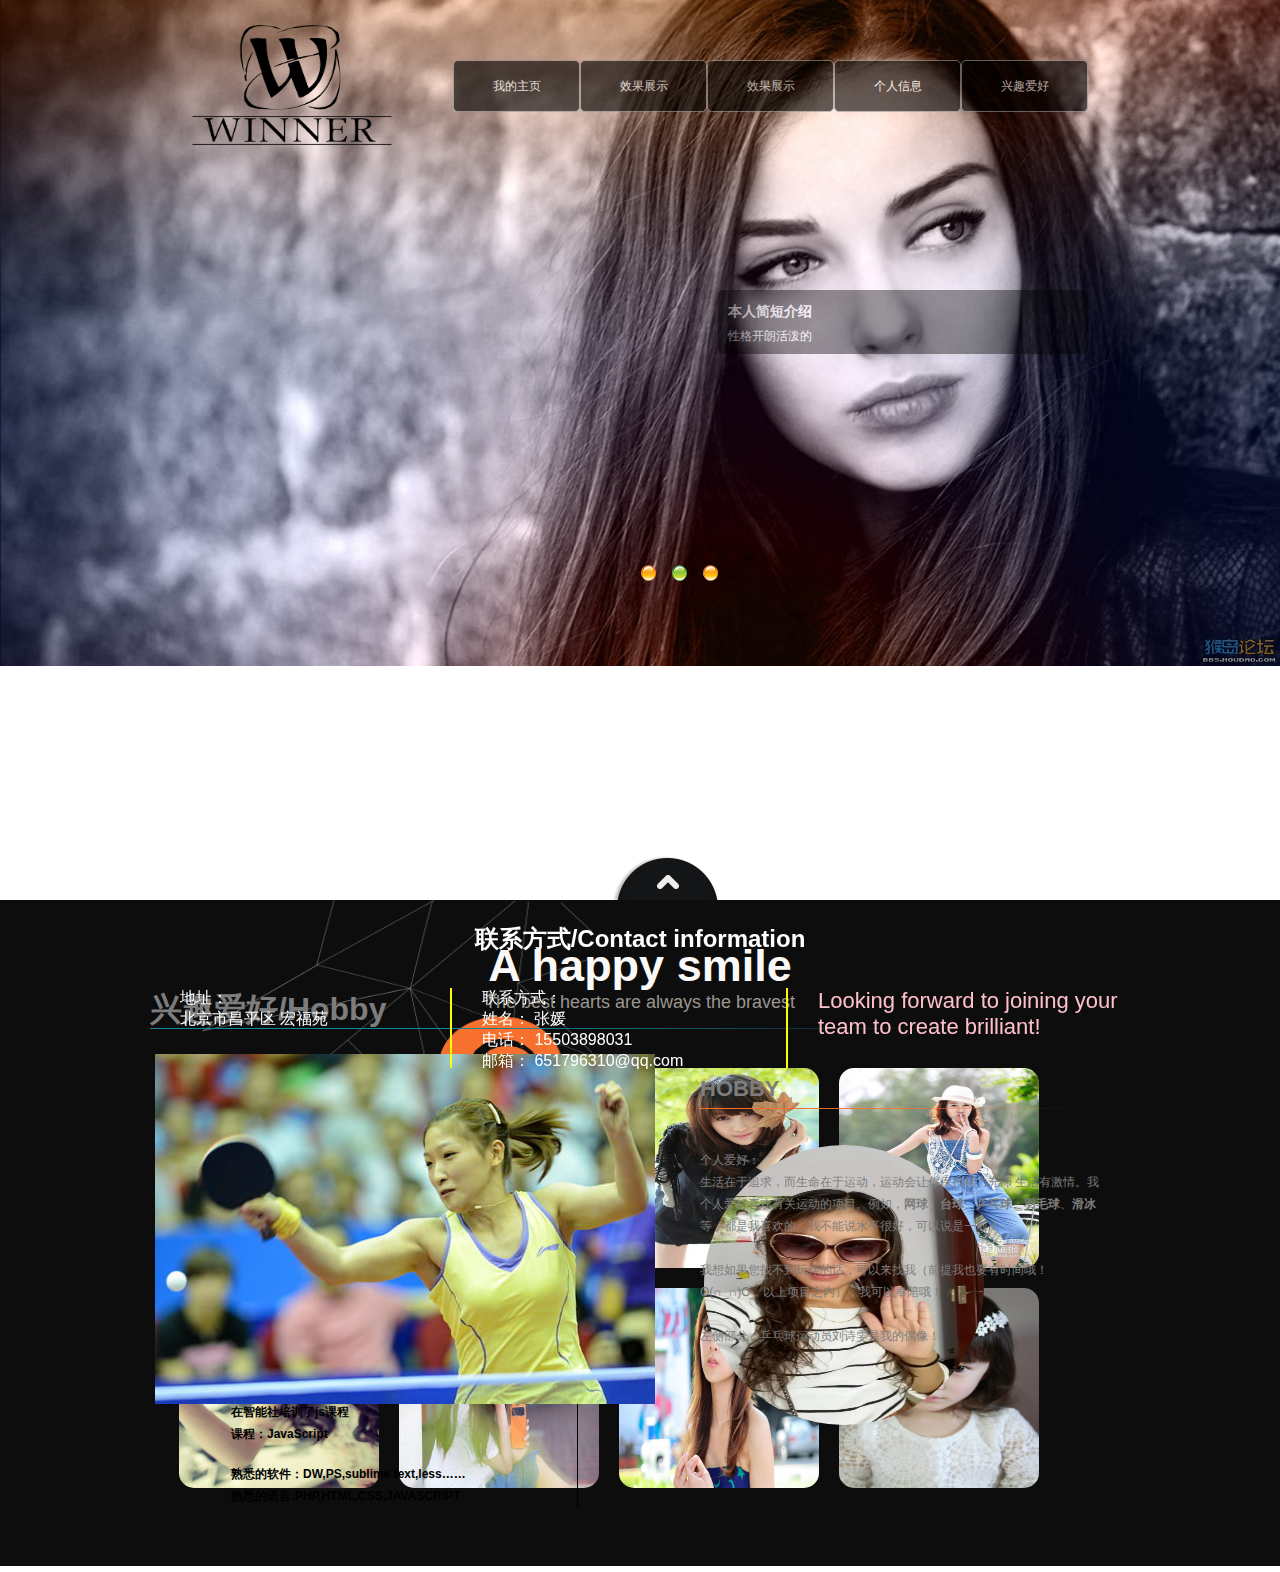
<file: index.html>
<!DOCTYPE html>
<html lang="ch">
<head>
	<meta charset="UTF-8">
	<title>Document</title>
	<link rel="stylesheet" type="text/css" href="style/common.css">
	<link rel="stylesheet" type="text/css" href="style/index.css">
	<script src="js/end-move.js"></script>
	<script src="js/doMove.js"></script>
	<script src="js/index.js"></script>
	
	
</head>
<body>
	<div id="wrap_box">
		<div id="header">
		<div id="top" class="clearfix">
			<div class="cz">
				<ol>
				<li class="active"></li>
				<li></li>
				<li></li>
				</ol>
				<ul>
				<li style="opacity:1;"><img src="img/01.jpg"  alt=""></li>
				<li><img src="img/02.jpg"  alt=""></li>
				<li><img src="img/03.jpg"  alt=""></li>
				</ul>
			</div>
			<div class="logo">
				<a href="javascript:;"><img src="img/logo.png" height="120" width="200" alt=""></a>
			</div>
			<div class="personal" id="personal">
				<h2>本人简短介绍</h2>
				<p></p>
			</div>
		</div>
		</div>
		<div id="wrap">
		<div class="scroll_con">
			<h1>Never say die</h1>
			<p>Don't give up and Don't give in.</p>
			<div id="con_box">
				<div id="bar_con">
					<div id="bar_ul" class="clearfix">
						<ul>
							<li><img src="img/04.jpg" alt=""></li>
							<li><img src="img/05.jpg"alt=""></li>
							<li><img src="img/06.jpg" alt=""></li>
							<li><img src="img/07.jpg"></li>
							<li><img src="img/08.jpg" alt=""></li>
							<li><img src="img/09.jpg" alt=""></li>
							<li><img src="img/010.jpg" alt=""></li>
							<li><img src="img/011.jpg" alt=""></li>
							<li><img src="img/04.jpg" alt=""></li>
							<li><img src="img/05.jpg"alt=""></li>
							<li><img src="img/06.jpg" alt=""></li>
							<li><img src="img/07.jpg" alt=""></li>
							<li><img src="img/08.jpg" alt=""></li>
							<li><img src="img/09.jpg" alt=""></li>
							<li><img src="img/010.jpg" alt=""></li>
							<li><img src="img/011.jpg" alt=""></li>
						</ul>
					</div>
				</div>
				<div id="bar_box">
					<b class="left"></b>
					<div id="test"><span></span></div>
					<b class="right"></b>
				</div>
			</div>
			<div class="about">
				<ul>
					<li>
					<a href="javascript:;">关于我</a>
					<span>About me</span>
					</li>
					<li>
					<a href="javascript:;">效果展示</a>
					<span>Results show</span>
					</li>
					<li>
					<a href="javascript:;">工作经历</a>
					<span>Work experience</span>
					</li>
					<li>
					<a href="javascript:;">联系我</a>
					<span>Contact me</span>
					</li>
				</ul>	
			</div>
		</div>
		</div>
		<div id="show">
			<div class="show_con">
				<h3>A happy smile</h3>
				<p>The best hearts are always the bravest</p>
				<ul id="ul1" class="clearfix">
					<li><img src="img/013.jpg" height="440" width="440" alt=""><a href="show.html"><span>随机换位</span></a></li>
					<li><img src="img/666.jpg" height="440" width="440" alt=""><a href="wf_move.html"><span>无缝滚动</span></a></li>
					<li><img src="img/011.jpg" height="440" width="440" alt=""><a href="clock.html"><span>时钟</span></a></li>
					<li><img src="img/111.jpg" height="440" width="440" alt=""><a href="apple_cd.html"><span>苹果菜单</span></a></li>
					<li><img src="img/010.jpg" height="440" width="440" alt=""><a href="ipone.html"><span>拖拽苹果屏幕</span></a></li>
					<li><img src="img/07.jpg" height="440" width="440" alt=""><a href="waterfall.html"><span>瀑布流</span></a></li>
					<li><img src="img/888.jpg" height="440" width="440" alt=""><a href="cirle.html"><span>圆圈</span></a></li>
					<li><img src="img/88.jpg" height="440" width="440" alt=""><a href="shoufengq.html"><span>手风琴</span></a></li>
				</ul>
			</div>
		</div>
		<div class="layouts info">

			<div class="layout_con_list">
				<div class="info_con">
					<div class="title"><img src="img/personal.jpg"></div>
					<div class="txtcon">
						<p>姓名:张媛</p>
						<p>毕业时间:2013年6月</p>
						<p>毕业院校：河南焦作大学电子商务专业</p><br>
						<p>2013年9月--2015年9月</p>
						<p>在郑州玲珑科技有限公司工作</p>
						<p>工作岗位：web前端</p>
						<p>工作时间：1年半左右</p>
						<br>
						<p>2016年4月--至今</p>
						<p>在智能社培训了js课程</p>
						<p>课程：JavaScript</p><br>
						<p>熟悉的软件：DW,PS,sublime text,less……</p>
						<p>熟悉的语言:PHP,HTML,CSS,JAVASCRIPT</p>
					</div>
				</div>
				<div class="myimg"><img src="img/myself1.jpg" alt=""></div>
				</div>
			</div>
		<div  class="layouts box">
		<div class="int_con">
			<div class="int clearfix">
			<h3>兴趣爱好/Hobby</h3>
			<div class="idol"><img src="img/liu.jpg"></div>
			<div class="right">
				<h4>HOBBY</h4>
				<div class="inrCon">
					<p>个人爱好：</p>
					<p> 生活在于追求，而生命在于运动，运动会让你保持精力充沛 生活有激情。我个人爱好喜欢有关运动的项目。例如，<strong>网球</strong>、<strong>台球</strong>、<strong>乒乓球</strong>、<strong>羽毛球</strong>、<strong>滑冰</strong>等，都是我喜欢的，我不能说水平很好，可以说是一般！</p><br>
					<p>我想如果您找不到玩伴的话，可以来找我（前提我也要有时间哦！O(∩_∩)O，以上项目之内），我可以奉陪哦！</p><br>
					<p>左侧部分，乒乓球运动员刘诗雯是我的偶像！</p>
				</div>
			</div>
			</div>
		</div>
		</div>
	</div>
	<div id="nav">
		<ul class="clearfix" id="nav_ul">
			<li>
				<a href="javascript:;">我的主页</a>
				<em style="background:#f00;"></em>
			</li>
			<li>
				<a href="javascript:;">效果展示</a>
				<em style="background:#f00;"></em>
			</li>
			<li>
				<a href="javascript:;">效果展示</a>
				<em style="background:#f00;"></em>
			</li>
			<li>
				<a href="javascript:;">个人信息</a>
				<em style="background:#f00;"></em>
			</li>
			<li>
				<a href="javascript:;">兴趣爱好</a>
				<em style="background:#f00;"></em>
			</li>
		</ul>
	</div>
	<div id="footer">
		<div class="upIcon" id="upIcon"><img src="img/iCon.png"></div>
		<div class="footerCon clearfix" id="footer_con">
			<h2>联系方式/Contact information</h2>
			<div class="leftF">
				<p>地址：</p>
				<p>北京市昌平区 宏福苑</p>
			</div>
			<div class="line"></div>
			<div class="centerF">
				<p>联系方式：</p>
				<p>姓名： 张媛</p>
				<p>电话： 15503898031</p>
				<p>邮箱： 651796310@qq.com</p>
			</div>
			<div class="line"></div>
			<div class="rightF">
				<p>Looking forward to joining your team to create brilliant!</p>
			</div>
		</div>
	</div>
</body>
</html>
</file>
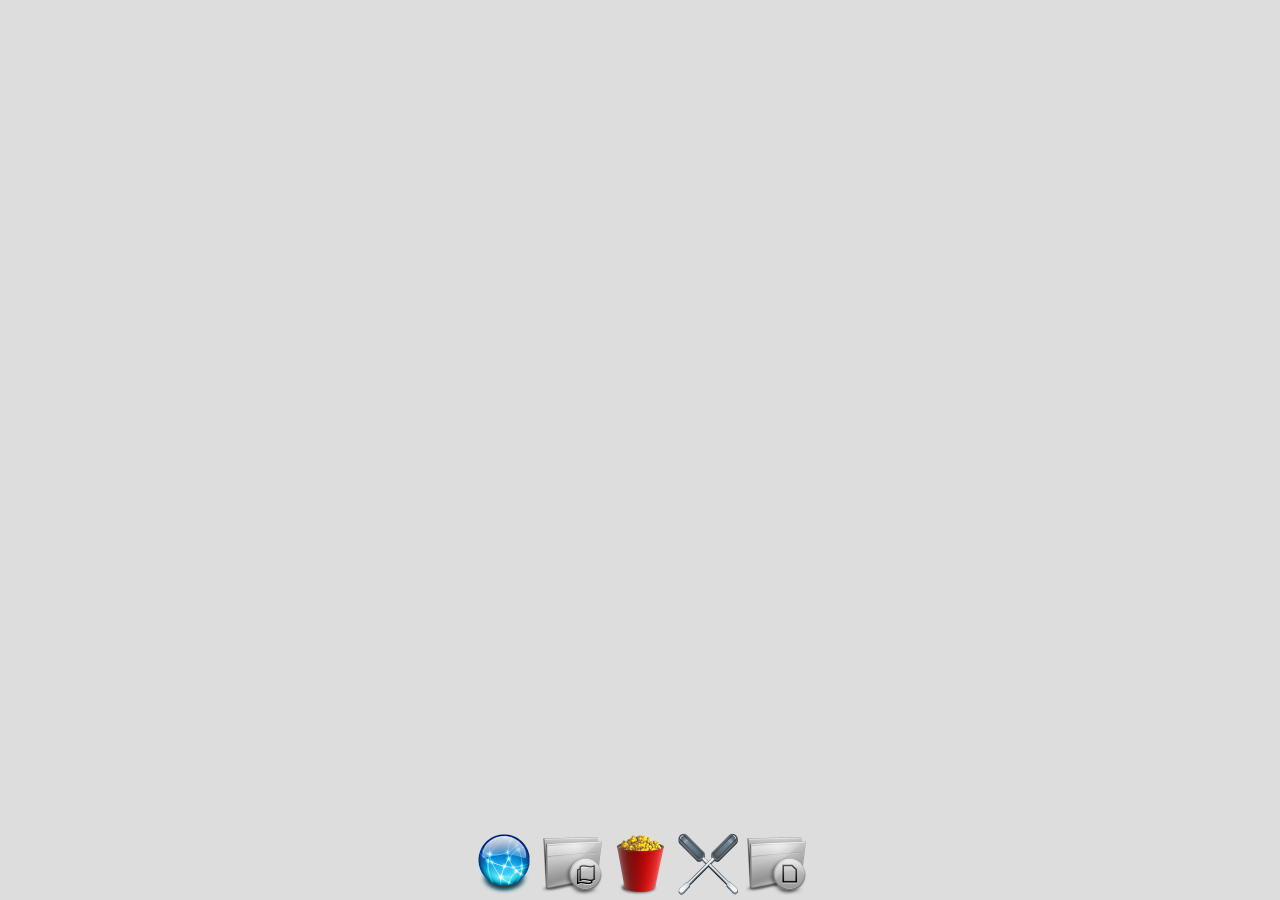
<file: apple_cd.html>
<!DOCTYPE html>
<html lang="ch">
<head>
	<meta charset="UTF-8">
	<title>dock栏</title>
	<link rel="stylesheet" type="text/css" href="style/show.css">
<script src="js/apple_cd.js"></script>
</head>
<body>
<div id="dock">
	<img src="img/1.png" width="64">
    <img src="img/2.png" width="64">
    <img src="img/3.png" width="64">
    <img src="img/4.png" width="64">
    <img src="img/5.png" width="64">
</div>
</body>
</html>
</file>
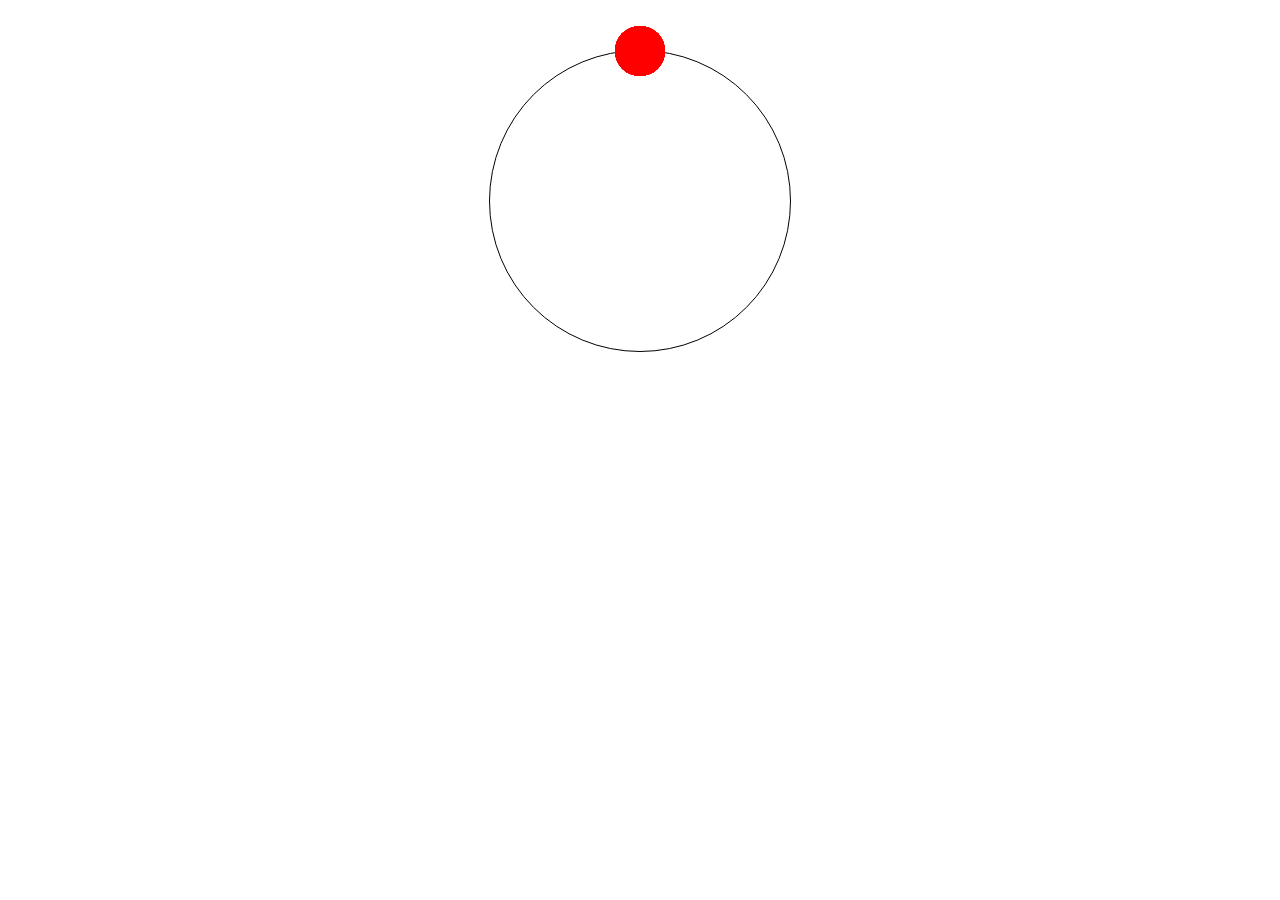
<file: cirle.html>
<!DOCTYPE html>
<html lang="en">
<head>
    <meta charset="UTF-8">
    <title>智能社--http://www.zhinengshe.com</title>
    <style>
        * {
            margin: 0;
            padding: 0;
            list-style: none;
        }
        #box{
            width: 300px;
            height: 300px;
            border: 1px solid #000;
            border-radius: 50%;
            margin: 50px auto;
            position: relative;
        }
        #box span{
            width: 50px;
            height: 50px;
            background: red;
            border-radius: 50%;
            position: absolute;
            left: 50%;
            top: 0;
            margin: -25px 0 0 -25px;
        }
    </style>
    <script>
        window.onload = function () {
            var oBox=document.getElementById('box');
            var oSpan=oBox.children[0];

            var N=15;
            for(var i=0; i<N; i++){
                var oSpan=document.createElement('span');
                oBox.appendChild(oSpan);
            }
            var aSpan=oBox.children;
            var bFlag=true;
            oBox.onclick=function(){
                if(bFlag){
                    for(var i=0; i<aSpan.length; i++){
                        var d=360/N*i;
                        cirMove(aSpan[i], d);
                    }
                }else{
                    for(var i=0; i<aSpan.length; i++){
                        cirMove(aSpan[i], 0);
                    }
                }
                bFlag=!bFlag;
            };
			

            var R=oBox.offsetWidth/2;
            function cirMove(obj, iTarget){
                // 角度
                obj.a=obj.a || 0;
                var start=obj.a;
                var dis=iTarget-start;

                var count=Math.floor(1000/30);
                var n=0;
                clearInterval(obj.timer);
                obj.timer=setInterval(function(){
                    n++;

                    var a=n/count;
                    var cur=start+dis*a;
                    // 更新角度
                    obj.a=cur;
                    var x=R+R*Math.sin(cur*Math.PI/180);
                    var y=R-R*Math.cos(cur*Math.PI/180);
                    obj.style.left=x+'px';
                    obj.style.top=y+'px';
                    if(n==count){
                        clearInterval(obj.timer);
                    }
                }, 30);
            }
        };
    </script>
</head>
<body>
    <div id="box"></div>
</body>
</html>
</file>
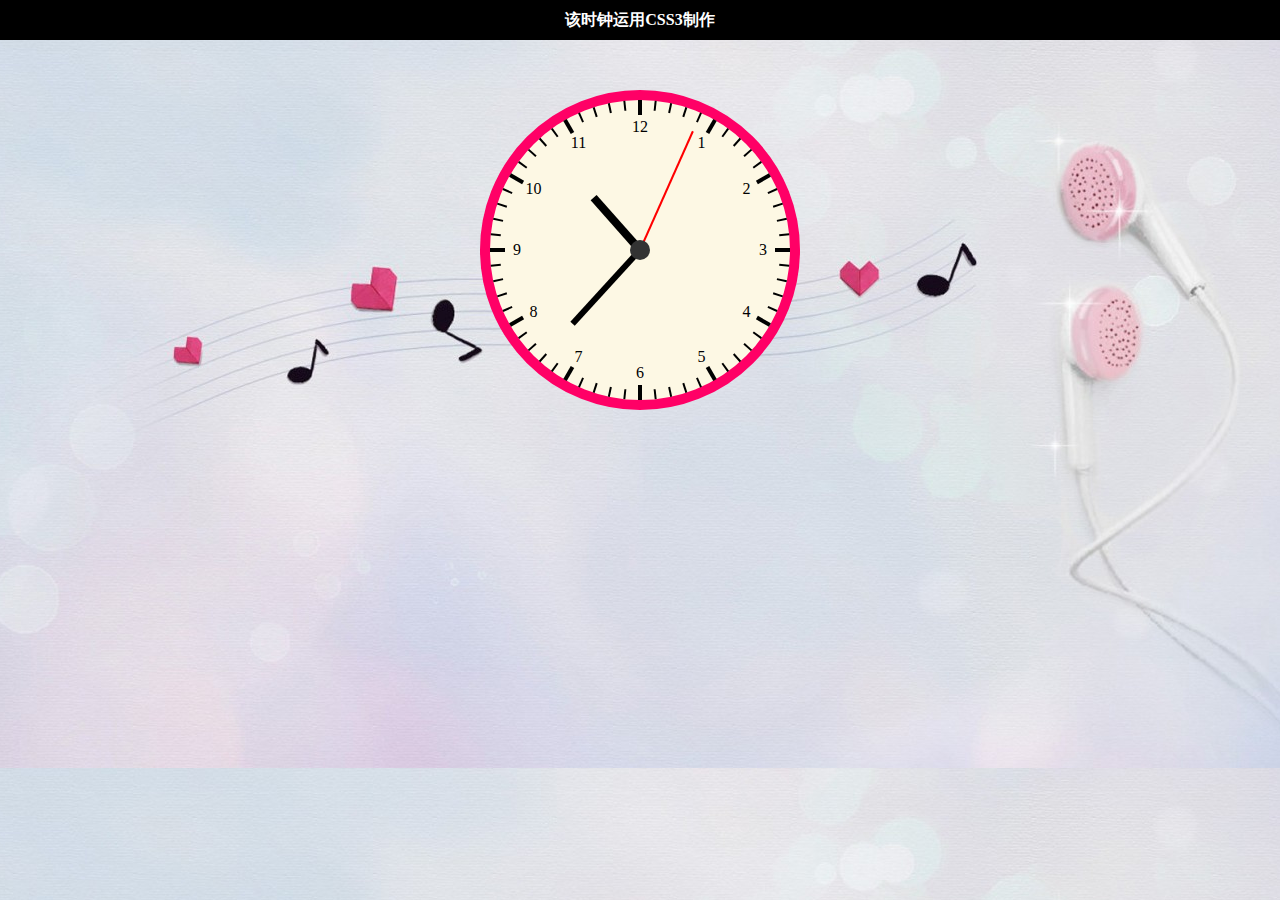
<file: clock.html>
<!doctype html>
<html>
<head>
<meta charset="utf-8">
<title>CSS3时钟</title>
<style>
*{padding:0; margin:0;}
body{background:url("img/bg.jpg") center top fixed;} 

#div1 {width:300px; height:300px; border:10px solid #F06; background:#FDF8E4; border-radius:50%; margin:50px auto; position:relative;}
#div1 div.hour {width:8px; height:70px; background:black; position:absolute; left:50%; margin-left:-4px; top:80px; -webkit-transform-origin:bottom center;}
#div1 div.min {width:6px; height:100px; background:black; position:absolute; left:50%; margin-left:-3px; top:50px; -webkit-transform-origin:bottom center;}
#div1 div.sec {width:2px; height:130px; background:red; position:absolute; left:50%; margin-left:-1px; top:20px; -webkit-transform-origin:bottom center;}

#div1 .scaler {width:2px; height:10px; background:black; position:absolute; left:50%; margin-left:-1px; -webkit-transform-origin:center 150px;}
#div1 .big_scaler {width:4px; height:15px; background:black; position:absolute; left:50%; margin-left:-2px;-webkit-transform-origin:center 150px;}

#div1 .big_scaler em {width:100px; position:absolute; left:50%; margin-left:-50px; top:18px; text-align:center; font-style:normal;}
#div1 .gap {width:20px; height:20px; background:#333; position:absolute; left:50%; top:50%; margin-left:-10px; margin-top:-10px; border-radius:50%;}

h1{background: #000; font-size: 16px; line-height: 40px; text-align: center; color: #fff;}
p{text-align:center; padding:10px 0; color:#FFF;}
p a{color:#FFF; text-decoration:none;}
p a:hover{text-decoration:underline;}
</style>
<script>
window.onload=function(){
	var oDiv=document.getElementById('div1');
	var oHour=document.querySelector('#div1 .hour');
	var oMin=document.querySelector('#div1 .min');
	var oSec=document.querySelector('#div1 .sec');
	function tick(){
		var oDate=new Date();
		oHour.style.WebkitTransform='rotate('+(oDate.getHours()+oDate.getMinutes()/60)*30+'deg)';
		oMin.style.WebkitTransform='rotate('+(oDate.getMinutes()+oDate.getSeconds()/60)*6+'deg)';
		oSec.style.WebkitTransform='rotate('+oDate.getSeconds()*6+'deg)';
	}
	setInterval(tick, 1000);
	tick();
	for(var i=0;i<60;i++){
		var oSpan=document.createElement('span');
		if(i%5){
			oSpan.className='scaler';
		}else{
			oSpan.className='big_scaler';
			if(i==0){
				oSpan.innerHTML='<em>'+12+'</em>';
			}else{
				oSpan.innerHTML='<em>'+i/5+'<\/em>';
			}
			oSpan.children[0].style.WebkitTransform='rotate('+-i*6+'deg)';
		}
		oDiv.appendChild(oSpan);
		oSpan.style.WebkitTransform='rotate('+i*6+'deg)';
	}
};
</script>
</head>

<body>
<h1>该时钟运用CSS3制作</h1>
<div id="div1">
	<div class="hour"></div>
	<div class="min"></div>
	<div class="sec"></div>
    <span class="gap"></span>
</div>

</body>
</html>
</file>
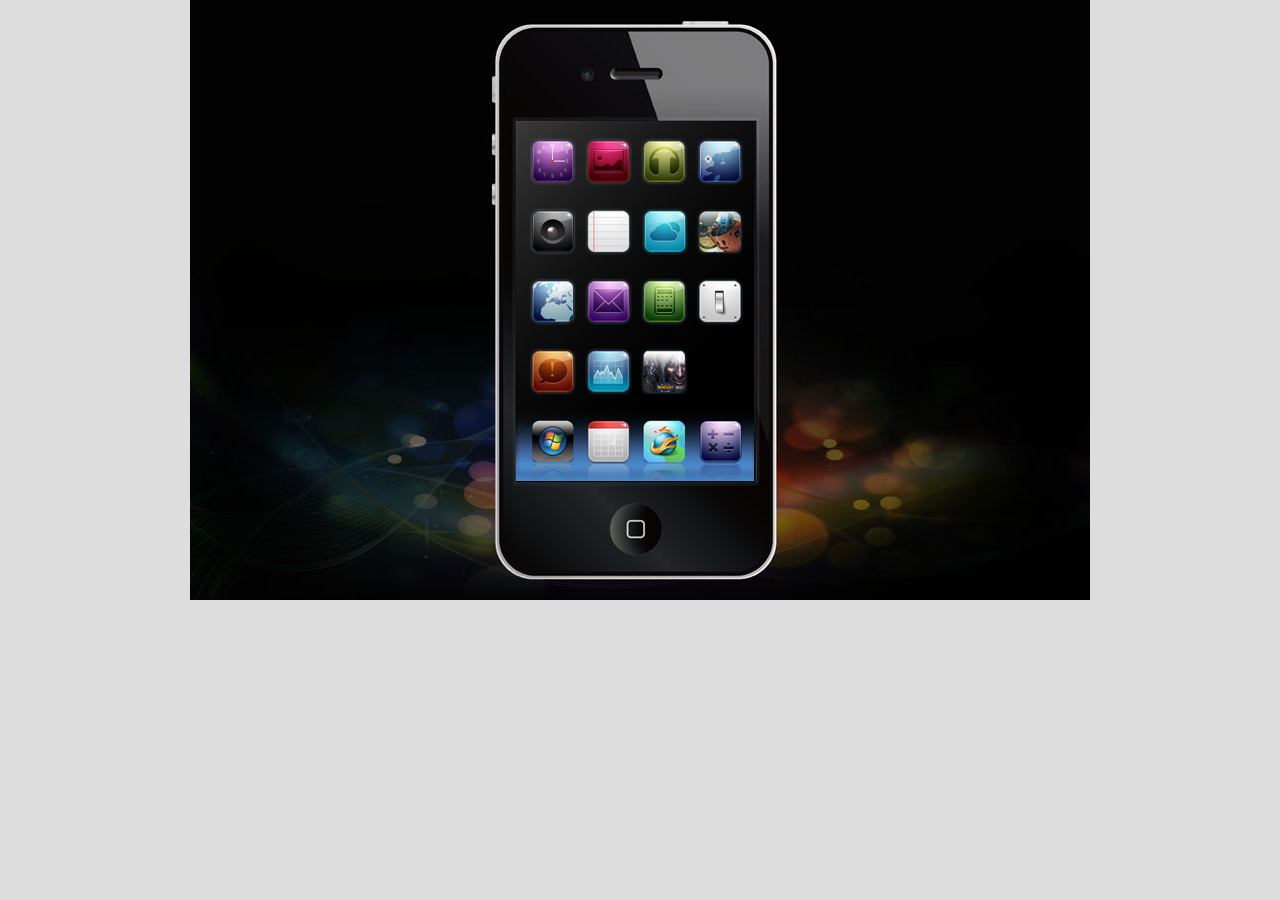
<file: ipone.html>
<!DOCTYPE html>
<html lang="ch">
<head>
<meta http-equiv="Content-Type" content="text/html; charset=utf-8" />
<title></title>
<link rel="stylesheet" type="text/css" href="style/common.css">
<link href="style/show.css" rel="stylesheet" type="text/css" />
<script src="js/doMove.js"></script>
<script src="js/iphone.js"></script>
</head>

<body>

<div id="iphone">
	<div id="wrap">
		<ul>
			<li style="background:url(img/iphone/pic1.png);"></li>
			<li style="background:url(img/iphone/pic2.png);"></li>
			<li style="background:url(img/iphone/pic3.png);"></li>
			<li style="background:url(img/iphone/pic4.png);"></li>
		</ul>
	</div>
</div>

</body>
</html>
</file>
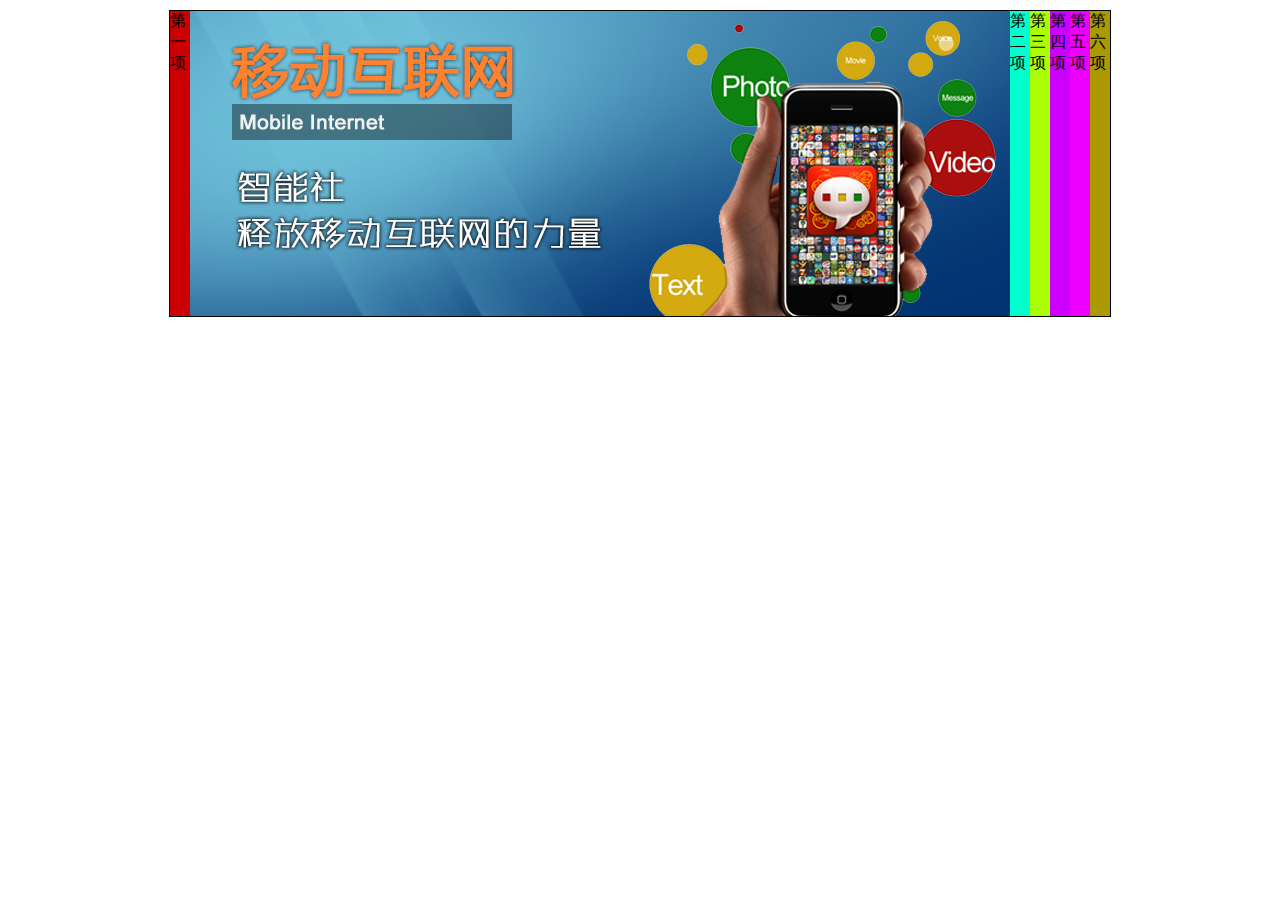
<file: shoufengq.html>
<!doctype html>
<html>
<head>
<meta charset="utf-8">
<meta name="author" content="智能社 - zhinengshe.com" />
<meta name="copyright" content="智能社 - zhinengshe.com" />
<title></title>
<style>
* {margin:0; padding:0; list-style:none;}

#div1 {width:940px; height:305px; border:1px solid black; margin:10px auto; position:relative; overflow:hidden;}
#div1 span {width:20px; height:305px; display:block; position:absolute; left:0; top:0;}
#div1 div {width:840px; height:305; position:absolute; left:0; top:0; background:#CCC;}
</style>
<script type="text/javascript" src="js/move2.js"></script>
<script>
window.onload=function(){
	var oDiv=document.getElementById('div1');
	var aDiv=oDiv.children;
	
	for (var i = 1; i < aDiv.length; i++) {
		aDiv[i].style.left=840+20*(i-1)+'px';
	};
	for (var i = 0; i < aDiv.length; i++) {
		(function(index){
			aDiv[i].onmouseover=function(){
				set(index);
			}
		})(i);	
	};
	function set(index){
		for (var i = 0; i < aDiv.length; i++) {
			if (i<=index) {
				move(aDiv[i],{"left":i*20});
			}else{
				move(aDiv[i],{"left":840+(i-1)*20});
			}
		}
	}

}

</script>
</head>

<body>
<div id="div1">
	<div class="active"><img src="img/qin0 (1).jpg"><span style="background:#C00;">第一项</span></div>
	<div><img src="img/qin0 (2).jpg"/><span style="background:#0fc;">第二项</span></div>
	<div><img src="img/qin0 (3).jpg" /><span style="background:#af0;">第三项</span></div>
	<div><img src="img/qin0 (4).jpg" /><span style="background:#c0f;">第四项</span></div>
	<div><img src="img/qin0 (2).jpg" /><span style="background:#e0f;">第五项</span></div>
	<div><img src="img/qin0 (3).jpg" /><span style="background:#a90;">第六项</span></div>
</div>
</body>
</html>
</file>
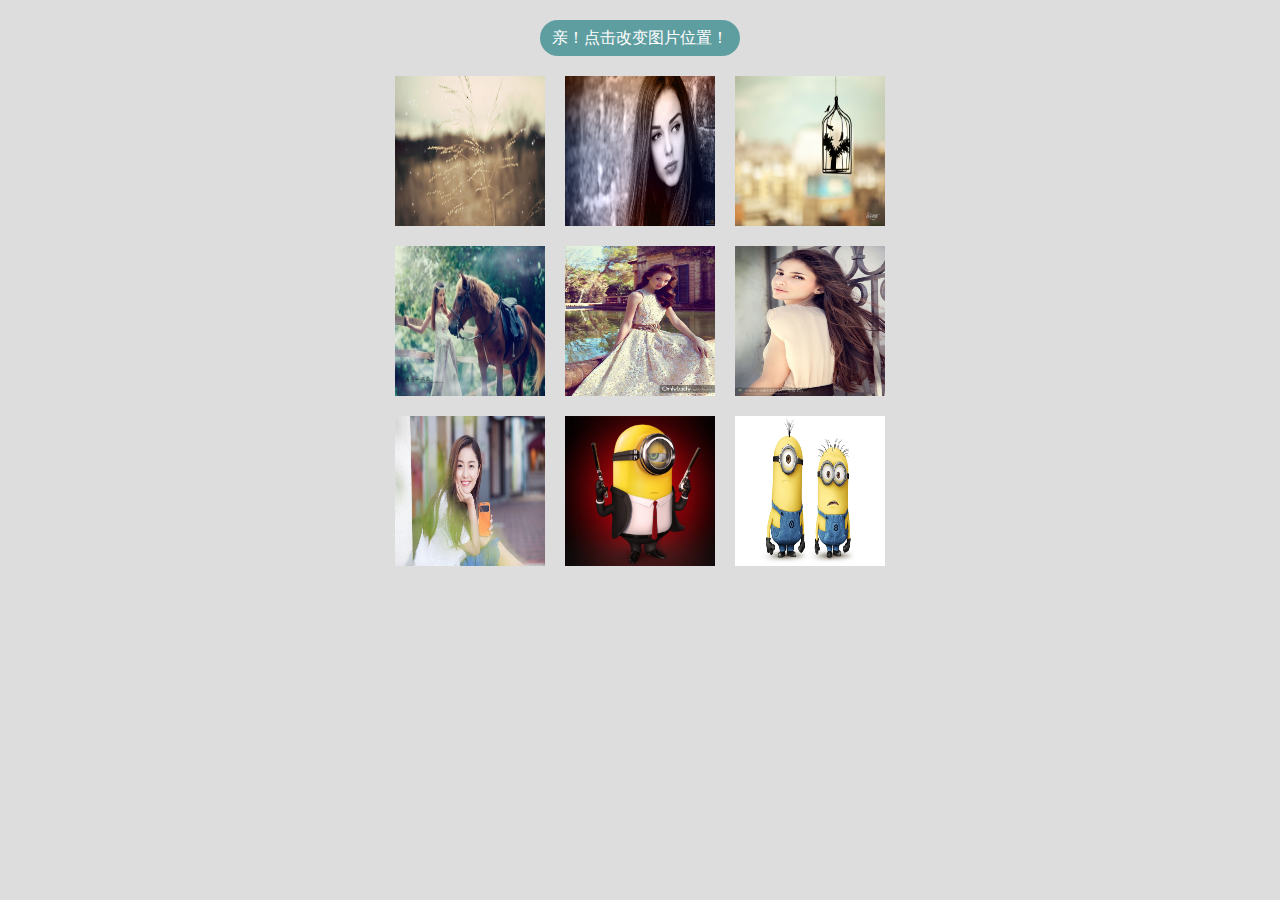
<file: show.html>
<!DOCTYPE html>
<html lang="ch">
<head>
	<meta charset="UTF-8">
	<title></title>
	<link rel="stylesheet" type="text/css" href="style/common.css">
	<link rel="stylesheet" type="text/css" href="style/show.css">
	<script src="js/end-move.js"></script>
	<script src="js/show.js"></script>
</head>
<body>
<div id="aBox_img" class="clearfix">
<a href="javascript:;" id="btn">亲！点击改变图片位置！</a>
<ul id="ul1">
	<li><a href="javascript:;"><img src="img/01.jpg" height="487" width="650"></a></li>
	<li><a href="javascript:;"><img src="img/02.jpg" height="487" width="650"></a></li>
	<li><a href="javascript:;"><img src="img/03.jpg" height="487" width="650"></a></li>
	<li><a href="javascript:;"><img src="img/04.jpg" height="487" width="650"></a></li>
	<li><a href="javascript:;"><img src="img/05.jpg" height="487" width="650"></a></li>
	<li><a href="javascript:;"><img src="img/06.jpg" height="487" width="650"></a></li>
	<li><a href="javascript:;"><img src="img/07.jpg" height="487" width="650"></a></li>
	<li><a href="javascript:;"><img src="img/08.jpg" height="487" width="650"></a></li>
	<li><a href="javascript:;"><img src="img/09.jpg" height="487" width="650"></a></li>
</ul>
</div>
</body>
</html>
</file>
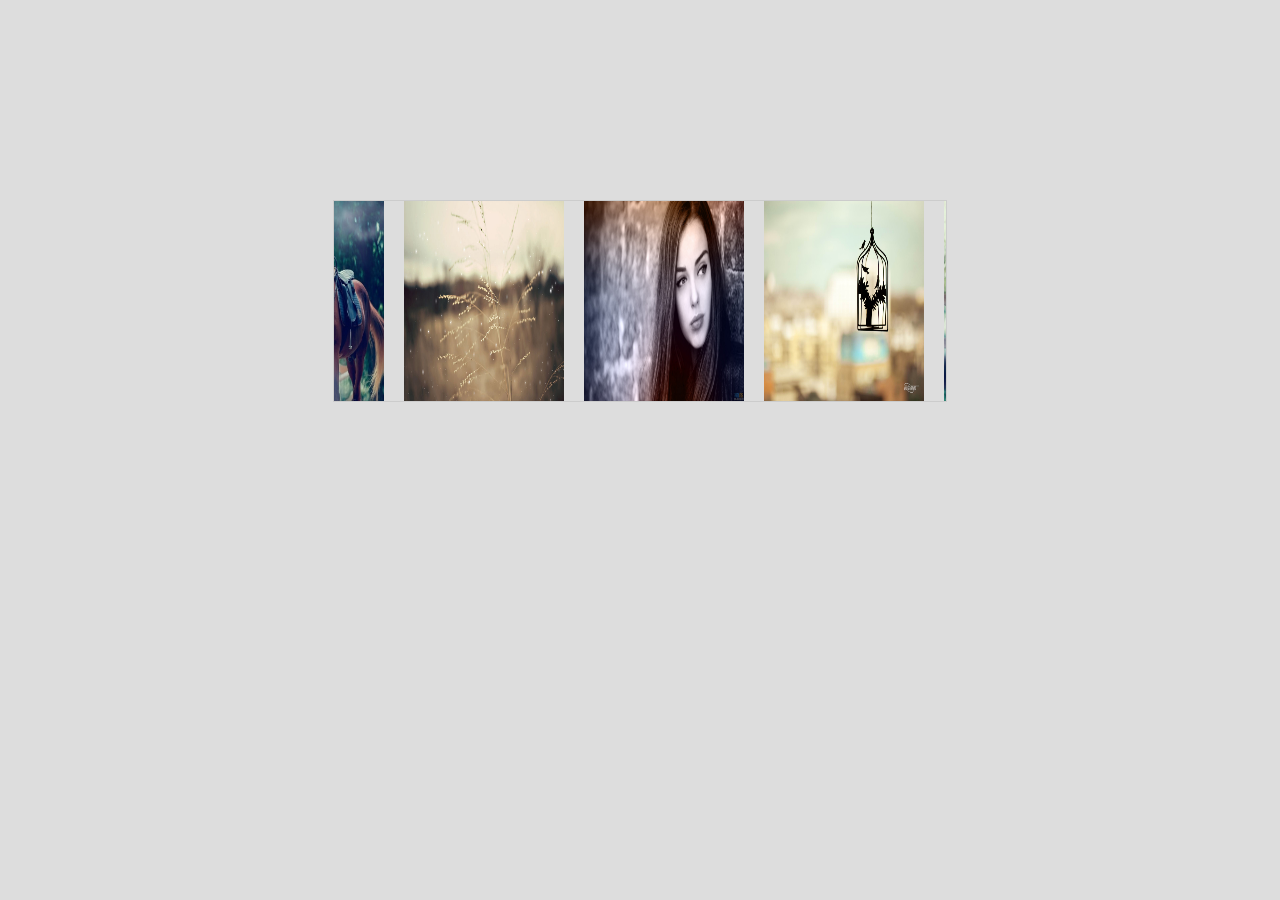
<file: wf_move.html>
<!DOCTYPE html>
<html lang="ch">
<head>
	<meta charset="UTF-8">
	<title>无缝滚动</title>
	<link rel="stylesheet" type="text/css" href="style/common.css">
	<link rel="stylesheet" type="text/css" href="style/show.css">
	<script src="js/wf_move.js"></script>
</head>
<body>
<div id="box">
	<a href="javascript:;" id="left">←</a>
    <a href="javascript:;" id="right">→</a>
	<ul>
    	<li><img src="img/01.jpg"></li>
        <li><img src="img/02.jpg"></li>
        <li><img src="img/03.jpg"></li>
        <li><img src="img/04.jpg"></li>
    </ul>
</div>

</body>
</html>
</file>
<file: style/common.css>
@charset "utf-8";
/* 使用重置样式表 */
html, body, div, span, applet, h1, h2, h3, h4, h5, h6, p, blockquote, pre, a, abbr, acronym,
address, big, cite, code, del, dfn, em, font, img, ins, kbd, q, s, samp, small, strike, strong, sub, sup, tt, 
var, b, u, i, center, dl, dt, dd, ol, ul, li, fieldset, form, label, legend, table, caption, tbody, tfoot, thead, tr, th, td{
    margin:0;
    padding:0;
    border:0;
    outline:0;
    font-size:100%;
    vertical-align:baseline;
    background:transparent;    
}
li{list-style: none;}
ol,ul{list-style:none;}
a{text-decoration: none;}
a img{border:none;}
table{ border-collapse:collapse;border-spacing:0;}
.clearfix:after { 
content: "."; 
display: block; 
height: 0; 
clear: both; 
visibility: hidden; 
} 
.clearfix {zoom;1;} 
*{margin:0;padding:0;border:none;}
body{font:12px/22px;background: #fff;font-family: Arial,"宋体";overflow-x:hidden;overflow-y:hidden; position: relative;}
</file>
<file: style/index.css>
#header,#wrap,#show{width:100%;height: 100%;position: absolute;top:0;}
#top{position: relative;width:100%;height: 100%;}
#top ul{height: 666px;overflow: hidden;position: relative;top:0;left:0;}
#top ul li{opacity: 0;filter:alpha(opacity:0);position: absolute;top:0;left: 0;}
#top ul li,#top ul li img{height: 100%; width: 100%}

#top ol{width: 94px;height:16;position: absolute;top:565px;left: 50%;z-index: 4;}
#top ol li{float: left;width:16px;height: 16px;background: url(../img/dot.png) no-repeat;z-index: 2;margin-right:15px;cursor: pointer;}
#top ol li:hover,#top ol li.active{background: url(../img/dot.png) no-repeat 0 -20px;}

.cz{width: 100%;height: 100%;position: relative;}
.logo{position: absolute;top:25px;left:15%;z-index: 5;}

.personal{width:350px;padding:8px 10px;position: absolute;top:290px;right:15%;background:#000;z-index: 5;opacity: 0.4;filter:alpha(opacity:40);border-radius: 5px;color: #fff;font-family: "宋体";}
.personal h2{padding:5px 0;font-size: 14px;}
.personal p{/*text-indent: 2em;*/line-height: 20px;font-size: 12px;  }
.personal p span{display: none;}

.scroll_con{width:1000px;margin:0 auto;}
.scroll_con h1{text-align: center;font-size: 60px;font-family: arial;color: #739b81;line-height: 68px;margin-top: 40px;}
.scroll_con p{text-align: center;font-size:30px;font-family: arial;color: #739b81;}

#con_box{}
#bar_box{padding:0 19px;position: relative;height: 15px;border-radius: 10px;background: url(../img/line.png) repeat-x;overflow: hidden;}
#bar_box span{width: 100px;height: 15px;background:url(../img/scroll_c.png) no-repeat;position: absolute;top:0;left:0;cursor: pointer;}
#bar_box .left{width:20px;height: 15px;display: inline-block;background: url(../img/scroll_left.png) no-repeat;position: absolute;left: 0;top:0;}
#bar_box .right{width:20px;height: 15px;display: inline-block;background: url(../img/scroll_right.png) no-repeat;position: absolute;right: 0;top:0;}


#bar_con{position: relative;height:200px;margin: 30px 0;overflow: hidden;}
#bar_con ul li{width:244px;height: 200px;float: left;margin-right: 12px;margin-top: 5px;}
#bar_con ul li img{width:244px;height: 200px;border:none;}
#bar_ul{position: absolute;left: 0;top:0;height: 200px;}
#test{position: relative;}

.show_con{height:586px;background:#0d0d0d;/*margin-top: 50px;*/padding:40px 20px;text-align: center;color:#faf9f8;}
.show_con h3{font-size: 45px;}
.show_con p{font-size: 18px;color:#9b9690;}

#ul1{width:942px;margin:45px auto;}
#ul1 li{width:200px;height: 200px;float: left;margin:10px;position: relative;overflow: hidden;border-radius: 15px;}
#ul1 li span{border-radius: 15px;position: absolute;left: -200px;top:0;width:100%;height:100%;text-align: center;line-height: 200px;color: #fff;font-size:30px;font-weight: bold;font-family: 微软雅黑;opacity:0.5;background: #f00;filter:alpha(opacity:50);}
#ul1 li img{width:100%;height:100%;}

.about{height: 200px;margin-top: 25px;padding:15px 0;}
.about li{float: left;margin-left: 76px;width: 150px;text-align: center;font-weight: bold;line-height: 45px;color:#ccc;}
.about a{
	transition: All 0.4s ease-in-out;
	-webkit-transition: All 0.4s ease-in-out;
	-moz-transition: All 0.4s ease-in-out;
	-o-transition: All 0.4s ease-in-out;
	width: 150px;
	height: 150px;
	background-color:#2b4550;
	display: inline-block;
	color: #fff;
	text-align: center;
	line-height: 150px;
	font-size: 20px;
	font-weight: bold;
	border-radius:50%;
	box-shadow: 2px 2px 10px yellow;
}
.about a:hover{
	transform: rotate(360deg);
	-webkit-transform: rotate(360deg);
	-moz-transform: rotate(360deg);
	-o-transform: rotate(360deg);
	-ms-transform: rotate(360deg);
}
#come_back{ padding:38px; position:fixed; right:10px; bottom:80px; display:none;background: url(../img/up.png) no-repeat;z-index: 8;}
#come_back:hover{background: url(../img/up.png) no-repeat 0 -75px;cursor: pointer;}

#nav{
	height: 0;
	position: absolute;
	top: 60px;
	right: 15%;
	background: red;
	z-index: 6;
}
#nav ul{}
#nav li{width:125px; height:50px; border:1px solid #999; float:left; position:relative;border-radius: 5px;overflow: hidden;background: #000;opacity: 0.6;filter:alpha(opacity:60);}
#nav a{position:absolute; left:0; top:0; width:100%; height:100%; text-align:center; line-height:50px; z-index:2; color:#fff;font-weight: normal;font-size: 12px;}
#nav em{position:absolute;left:0; bottom:0; width:100%; height:0; z-index:1; opacity:0.6; filter:alpha(opacity:60);}

/*#layouts{
	width: 100%;
	height: 666px;
	position: relative;
	left: 0;
	top: 0;
	z-index: 1;
	overflow: hidden;
}*/
.layouts{
	width: 100%;
	height: 100%;
	position: absolute;
	left: 0;
	top: 0;
	z-index: 1;
	/*overflow: hidden;*/
}
.info{background: #fff; }
.info_con{
	width: 400px;
	position: absolute;
	left: 15%;
	/*top: -35px;*/
	overflow: hidden;
	z-index: 20;
}
.info_con .title{}
.info_con .title img{
	width: 569px;
	height: 285px;
}
.info_con .txtcon{
	width: 370px;
	padding-left: 15px;
	border-right: solid 1px #fff;
	position: relative;
	left: 0;
	top: 0;
	border-color: #000;
}
.info_con .txtcon p {
	color: #000;
	font-weight: bold;
	line-height: 22px;
	text-indent: 2em;
	font-size: 12px;
}
.int{
	width: 980px;
	margin: 90px auto;
}
.int h3{
	width: 814px;
	height: 39px;
	font-size: 32px;
	line-height: 38px;
	background: url(../img/bottom_line.png) no-repeat left bottom;
	margin-bottom: 20px;
	float: left;
}
.box{background: #000;color: #7d7d7d;}

.int .idol {
	float: left;
	width: 520px;
	padding: 5px;
}


.int .right{
	float: left;
	width: 400px;
	padding: 20px;
}
.int .right h4{
	font-size: 22px;
	line-height: 40px;
	background: url(../img/h_line.png) no-repeat -250px bottom;
}

.int .inrCon{
	margin-top: 40px;
	line-height: 22px;
	font-size: 12px;
}

#footer{
	width: 100%;
	height: 0;
	position: fixed;
	left: 0;
	bottom: 0;
	background: #000;
	z-index: 8;
}
.upIcon {
	width: 135px;
	height: 60px;
	position: absolute;
	left: 600px;
	top: -60px;
	cursor: pointer;
}
.footerCon {
	width: 980px;
	color: #fff;
	margin: 20px auto;
}
.footerCon h2 {
float: left;
width: 980px;
text-align: center;
line-height: 38px;
font-size: 24px;
margin-bottom: 30px;
}
.leftF, .centerF, .rightF {
float: left;
width: 304px;
padding-left: 30px;
}
.leftF {
width: 270px;

}
.line {
	width: 2px;
	height: 80px;
	background: #FFFF00;
	float: left;
}
.myimg{position: absolute;/*top: 40%;*/left: 55%;width:280px;height: 280px;border-radius: 50%;overflow: hidden;margin-top: 245px;}
.myimg img{width: 280px;height: 280px;}
#wrap_box{position: absolute;top:0;left: 0;width: 100%;}
.rightF P{color:pink; font-size:22px;}


.shadow{
	position: fixed;
	top:0;
	left: 0;
	width:100%;
	height: 100%;
	background: url(../img/tree.jpg) no-repeat;
	opacity: 0.9;
	filter:alpha(opacity:90);
	z-index:10;
	display: none;
}

.calendar_box{
	width: 210px;
	height: 200px;
	position: fixed;
	top: 50%;
	left: 50%;
	margin-top: -100px;
	margin-left: -30px;
	/*background: #fff;*/
	text-align: center;
	z-index: 10;
	display: none;
}
.shadow #close{
	position: absolute;
	top:8%;
	right:5%;
	width: 50px;
	height: 50px;
	border-radius: 50%;
	overflow: hidden;
}
#close img{
	width: 50px;
	height: 50px;
}
.layout_con_list{position: relative;height: 100%;width: 100%;}
.int_con{width: 100%;height: 100%;}
</file>
<file: style/show.css>
body{background: #ddd;}

/*随机换位置*/
#aBox_img{text-align: center;}
#ul1{width:510px;margin:10px auto;}
#ul1 li{width:150px;height: 150px;float: left;margin:10px;}
#ul1 li img{width:150px;height: 150px;} 
.box{border:2px dashed #DA70D6;}
#btn{width:200px;height: 36px;display: inline-block;border-radius: 20px;background: #5F9EA0;line-height: 36px;text-align: center;color: #fff;margin-top: 20px;}
#back_top{position:fixed; right:10px; bottom:80px; display:none;width:50px;height:152px;background: url(img/top.gif) no-repeat;outline: none;cursor: pointer;}
#clock{}
#clock li {float:left; width:24px; height:35px; overflow:hidden; position:relative; line-height:35px; text-align:center; font-size:25px;}
#clock li img {position:absolute; left:0; top:0px;}


/*无缝滚动*/
#box{ width:612px; margin:200px auto; border:1px solid #ccc; height:200px; position:relative; overflow:hidden;}
#box ul{ position:absolute; left:0px; top:0;}
#box ul li{ width:160px; height:200px; float:left; padding:0 10px;}
#box ul li img{ width:160px; height:200px; float:left;}

#box a{ position:absolute; top:0; width:50%; height:100%; z-index:2; opacity:0;}
#left{ background:red; left:0;}
#right{ background:blue; right:0;}

/*简易日历*/
.calendar_box{width: 212px;height: 204px;margin: 200px auto;}
.my_calendar{width:210px; height:202px;border:1px solid black; position: relative; overflow:hidden;}
.my_calendar span{display:block; width:100%; height:30px; line-height:30px; text-align:center;font-weight:bold;}
.my_calendar ol li{float:left; width:30px; height:30px; line-height:30px; text-align:center; }
.my_calendar ol li.week_end{color:#F63;}
.my_calendar ul li{width:30px; height:30px; line-height:30px; text-align:center; float:left;}
.my_calendar ul li.past{/*color:#ccc;*/color: #00FFFF;}
.my_calendar ul li.today{color:#F63; font-size:12px;}

.my_calendar .prev,.my_calendar .next{position:absolute; top:4px; text-decoration:none; color:#000;}
.my_calendar .prev{left:4px;}
.my_calendar .next{right:4px;}

/*苹果菜单*/
#dock{ position:absolute; left:0; bottom:0; text-align:center; width:100%;}

/*苹果查看器*/
#iphone { width: 900px; height: 600px; background: url(../img/iphone/bg.jpg); position: absolute; top: 50%; left: 50%; margin: 0 0 0 -450px; }
#wrap { width: 238px; height: 360px; position: absolute; top: 121px; left: 326px; overflow:hidden; }
#iphone ul { width: 960px; height: 361px; cursor: pointer; position: absolute; top: 0px; left: 0px; }
#iphone li { float: left; width:240px; height:360px; overflow:hidden;}
</file>
